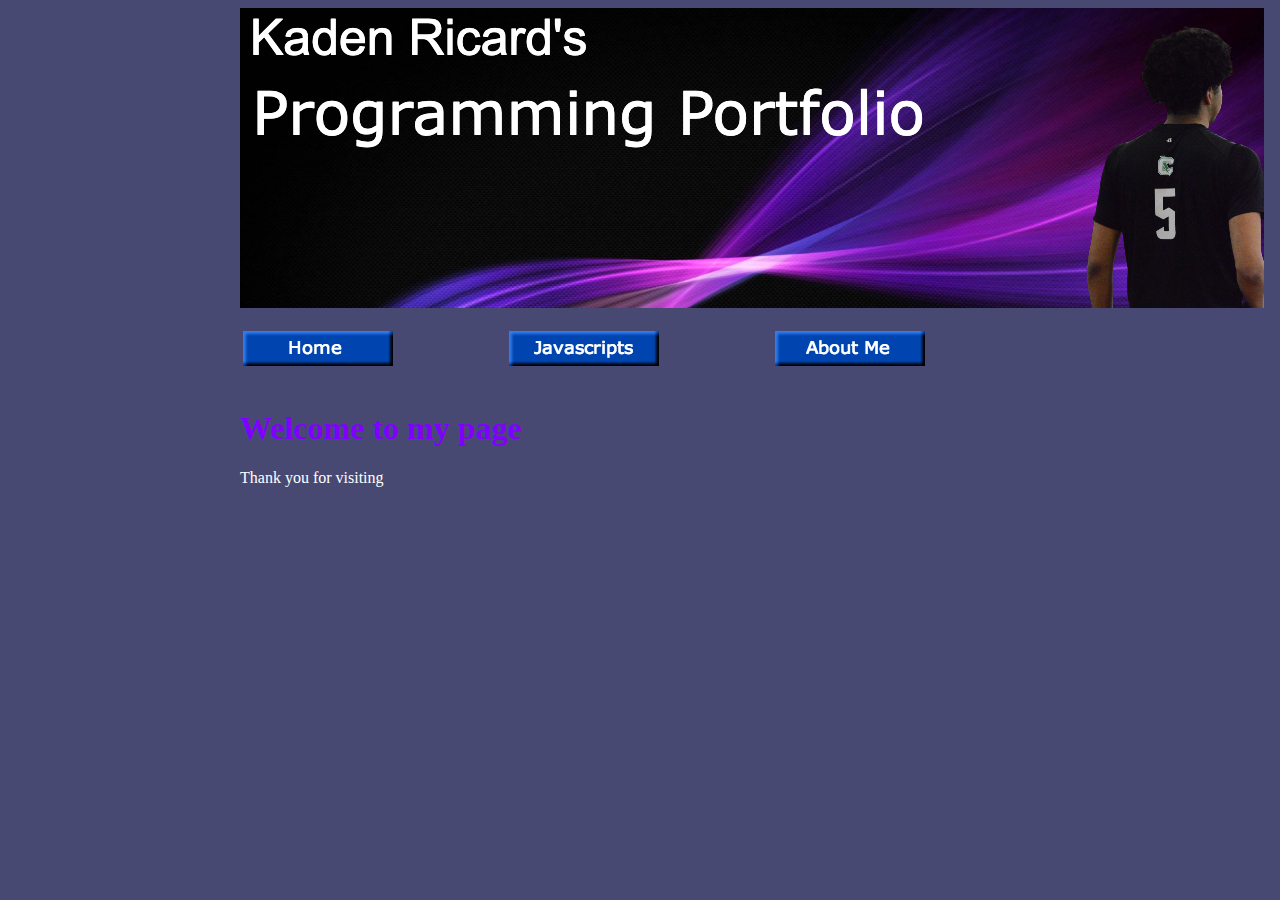
<file: index.html>
<!DOCTYPE html>
<html lang="en">
<head>
    <meta charset="UTF-8">
    <meta name="viewport" content="width=device-width, initial-scale=1.0">
    <title>Kaden's Website</title>
    <link rel="stylesheet" href="mystyle.css" />
<style>
    h1 {
        color: rgb(128, 0, 255); 
    }
    </style>
</head>
<body>
    <div id="content">
        <img src="KadenRicard_Banner.jpg" alt="Kaden Ricard Banner" />
            <table width="800">
        <tr>
            <td>
                <p>  
                    <a href="index.html">
                        <img src="home.png" alt="Home" /> 
                </a>
            </p>
        </td>
            
        <td>
                <a href="aboutme.html">
                    <img src="js.png" alt="Java Script" /> 
                </a>
            </td>
            
            <td>
                <p> 
                     <a href="aboutme.html">
                        <img src="aboutme.png" alt="Home" /> 
                    </a>
                </p>
            </td>
        </tr>
    </table>    
    
    
    <div id="main-content">
        <h1> Welcome to my page</h1>
        <p> Thank you for visiting</p>
    </div>
</body>
</html>
</file>
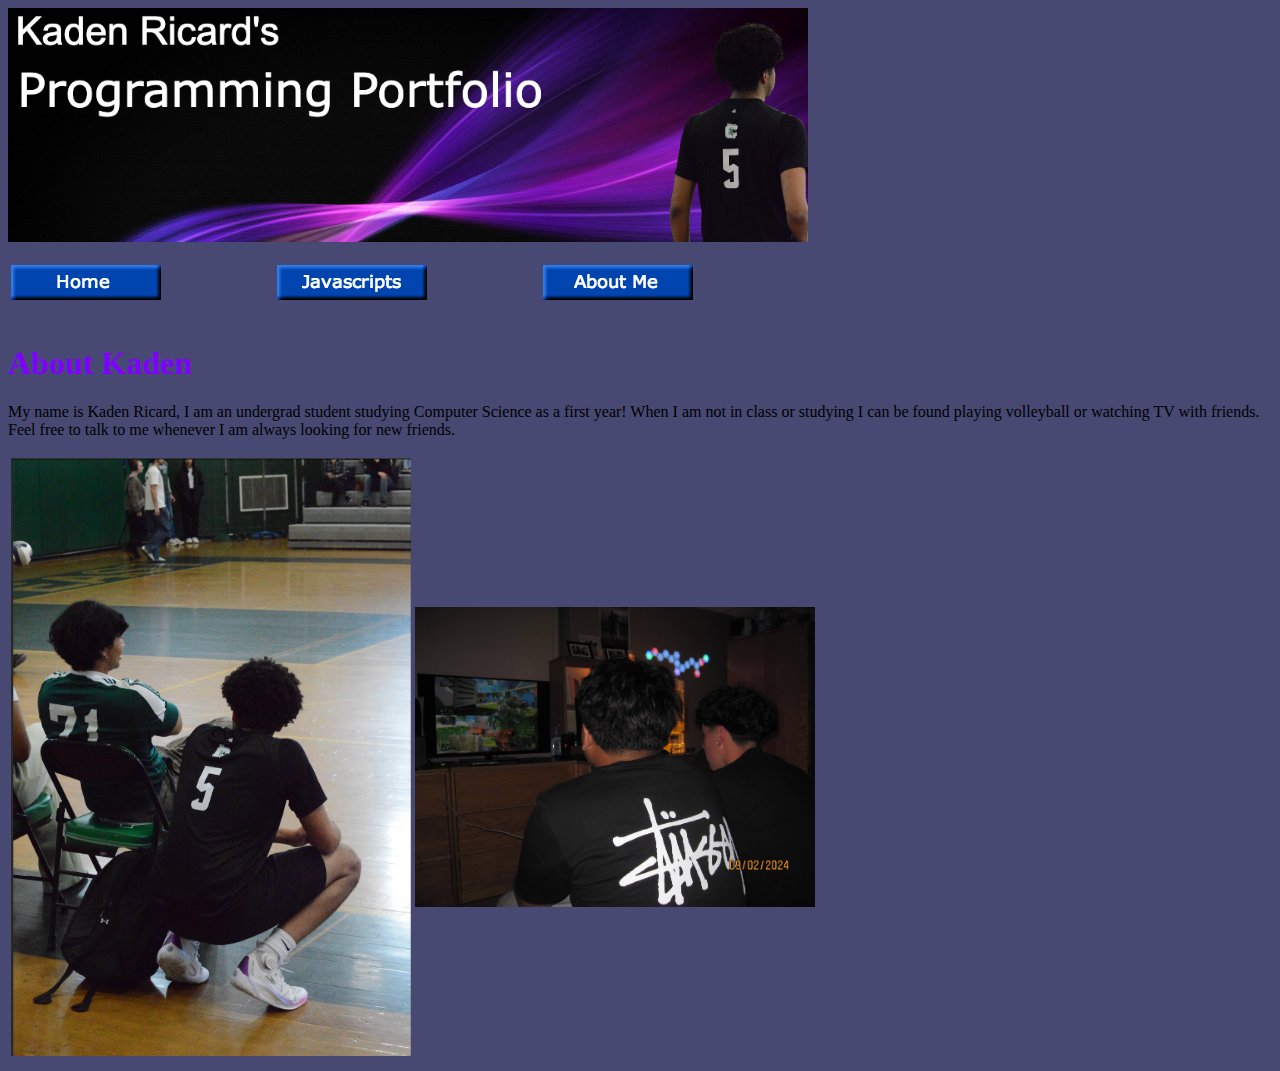
<file: aboutme.html>
<!DOCTYPE html>
<html lang="en">
<head>
    <meta charset="UTF-8">
    <meta name="viewport" content="width=device-width, initial-scale=1.0">
    <title>Document</title>
    <link rel="stylesheet" href="mystyle.css" />
</head>
<body>
    <img src="KadenRicard_Banner.jpg" alt="Kaden Ricard Banner" style="width:800px; height:auto;" />
    
    <table width="800">
        <tr>
            <td>
                <p>  
                    <a href="index.html">
                        <img src="home.png" alt="Home" /> 
                    </a>
                </p>
            </td>
            <td>
                <p>  
                    <a href="aboutme.html">
                        <img src="js.png" alt="Java Script"/> 
                    </a>
                </p>
            </td>
            <td>
                <p>  
                    <a href="aboutme.html">
                        <img src="aboutme.png" alt="Home" /> 
                    </a>
                </p>
            </td>
        </tr>
    </table>

    <h1>About Kaden</h1>
    <p>My name is Kaden Ricard, I am an undergrad student studying Computer Science as a first year! When I am not in class or studying I can be found playing volleyball or watching TV with friends. Feel free to talk to me whenever I am always looking for new friends.</p>
   
    <table width="200" height="300">
        <tr>
            <td>
                <img src="KadenRicard_VB.Pic.png" alt="Watching TV Digi" style="width:400px; height:auto;" />
            </td>
            <td>
                <img src="KadenRicardWatching_TV_Digi.jpeg" alt="KR VB Pic" style="width:400px; height:auto;" />
            </td>
        </tr>
    </table> 
</body>
</html>
</file>
<file: mystyle.css>
h1 {
    color: rgb(128, 0, 255); 
}

body {
    background-color: #474973
}

#content {
    color: White;
    width: 800px;
    margin-left: auto;
    margin-right: auto;
}
</file>
